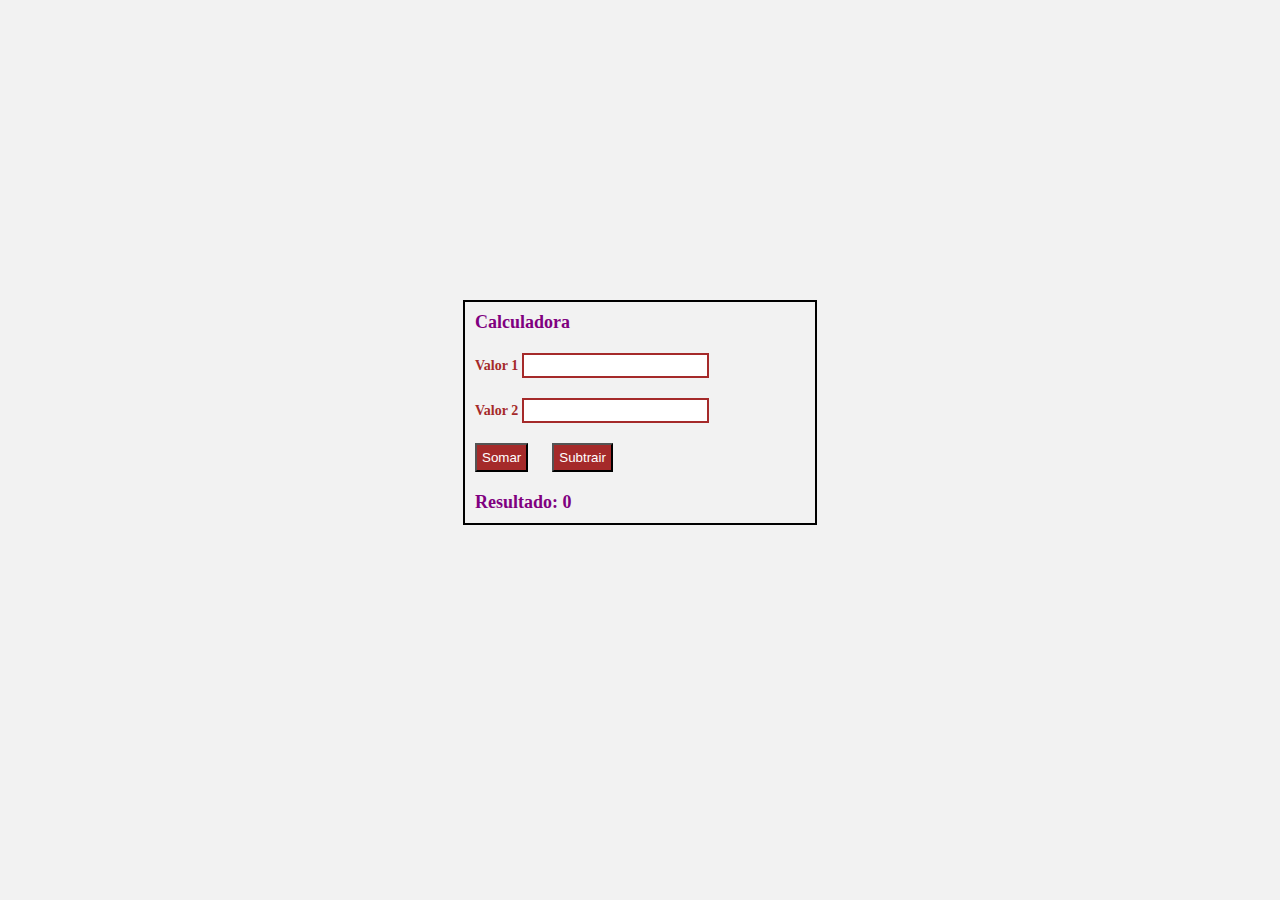
<file: front-05/index.html>
<!DOCTYPE html>
<html lang="pt-BR">
<head>
    <meta charset="UTF-8">
    <meta name="viewport" content="width=device-width, initial-scale=1.0">
    <title>Calculadora</title>
    <link rel="stylesheet" href="./css/style.css">
</head>
<body>
    <div class="container">
        <h1>Calculadora</h1>
    
    <form>
        <div class="form-control">
            <label for="valor1">Valor 1</label>
            <input type="text" id="valor1"/>
        </div>
        <div class="form-control">
            <label for="valor2">Valor 2</label>
            <input type="text" id="valor2"/>
            </div>

            <button onclick=somar(event)>Somar</button>
            <button onclick=sub(event)>Subtrair</button>
            <h2>Resultado: <strong id="resultado">0</strong></h2>
    </form>

    
    
    </div>
    <script src="./js/script.js"></script>
</body>
</html>
</file>
<file: front-05/css/style.css>
*{
margin: 0;
padding: 0;
}


body {
    background: #f2f2f2;
}

.container {
    max-width: 350px;
    border: 2px solid black;
    margin: 300px auto;
}


.container h1, h2 {
    font-size: 18px;
    color: purple;
    padding: 10px;
}

.form-control {
    padding: 10px;
}

.form-control label {
    font-weight: bold;
    font-size: 14px;
    color: brown;
}

.form-control input {
    border: 2px solid brown;
    padding: 3px;
    outline: none;
}

button {
    margin: 10px;
    background: brown;
    color: #fff;
    padding: 5px;
    cursor: pointer;
    }
</file>
